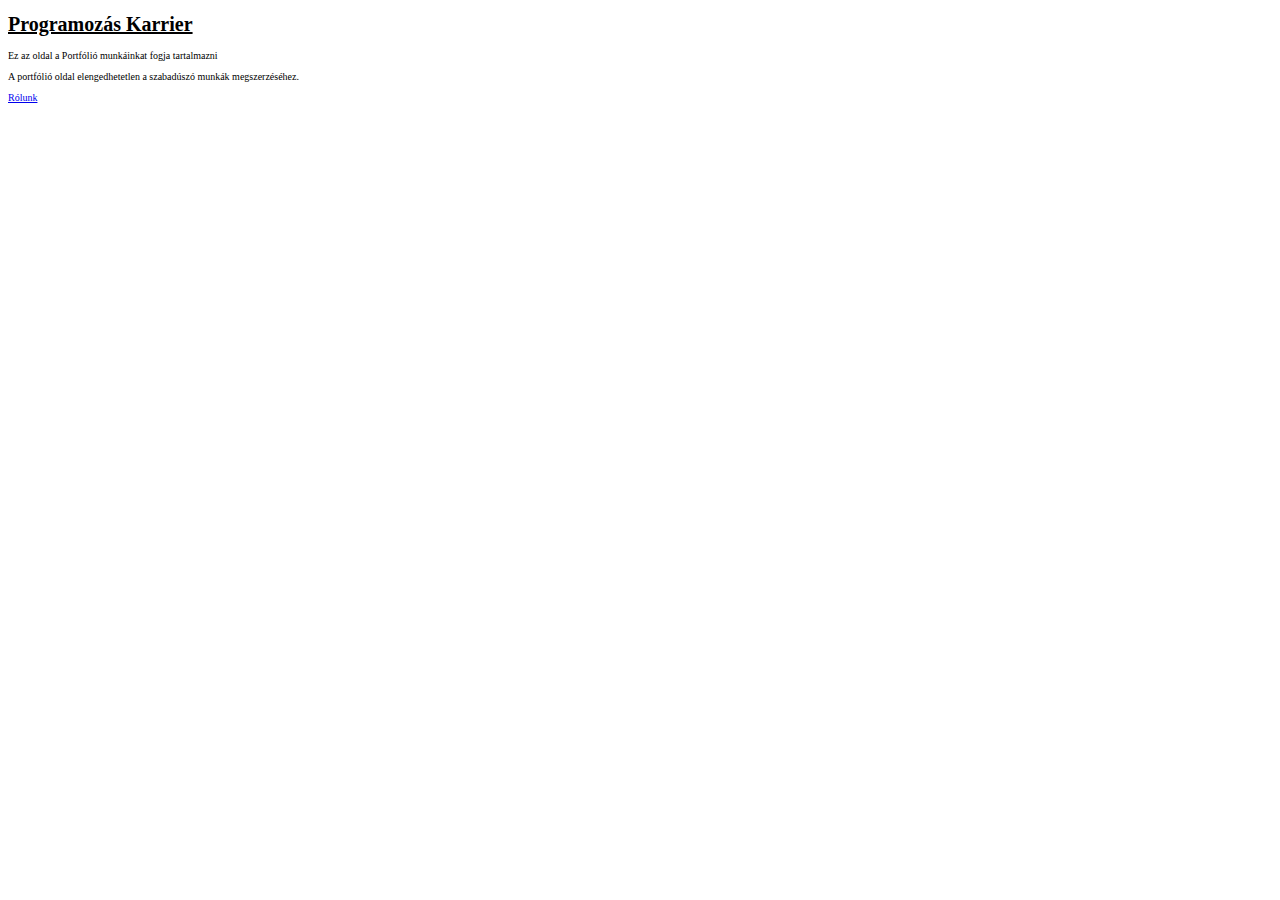
<file: index.html>
<!DOCTYPE html>
<html lang="en">
<head>
    <meta charset="UTF-8">
    <meta http-equiv="X-UA-Compatible" content="IE=edge">
    <meta name="viewport" content="width=device-width, initial-scale=1.0">
    <link rel="stylesheet" href="css/styles.css">
    <title>Portfólió Oldal</title>
</head>
<body>
    <h1>Programozás Karrier</h1>
    <p>Ez az oldal a Portfólió munkáinkat fogja tartalmazni</p>
<p>A portfólió oldal 
    elengedhetetlen a szabadúszó munkák 
    megszerzéséhez.
    <p><a href="about.html">Rólunk</a></p>
</p>
</body>
</html>
</file>
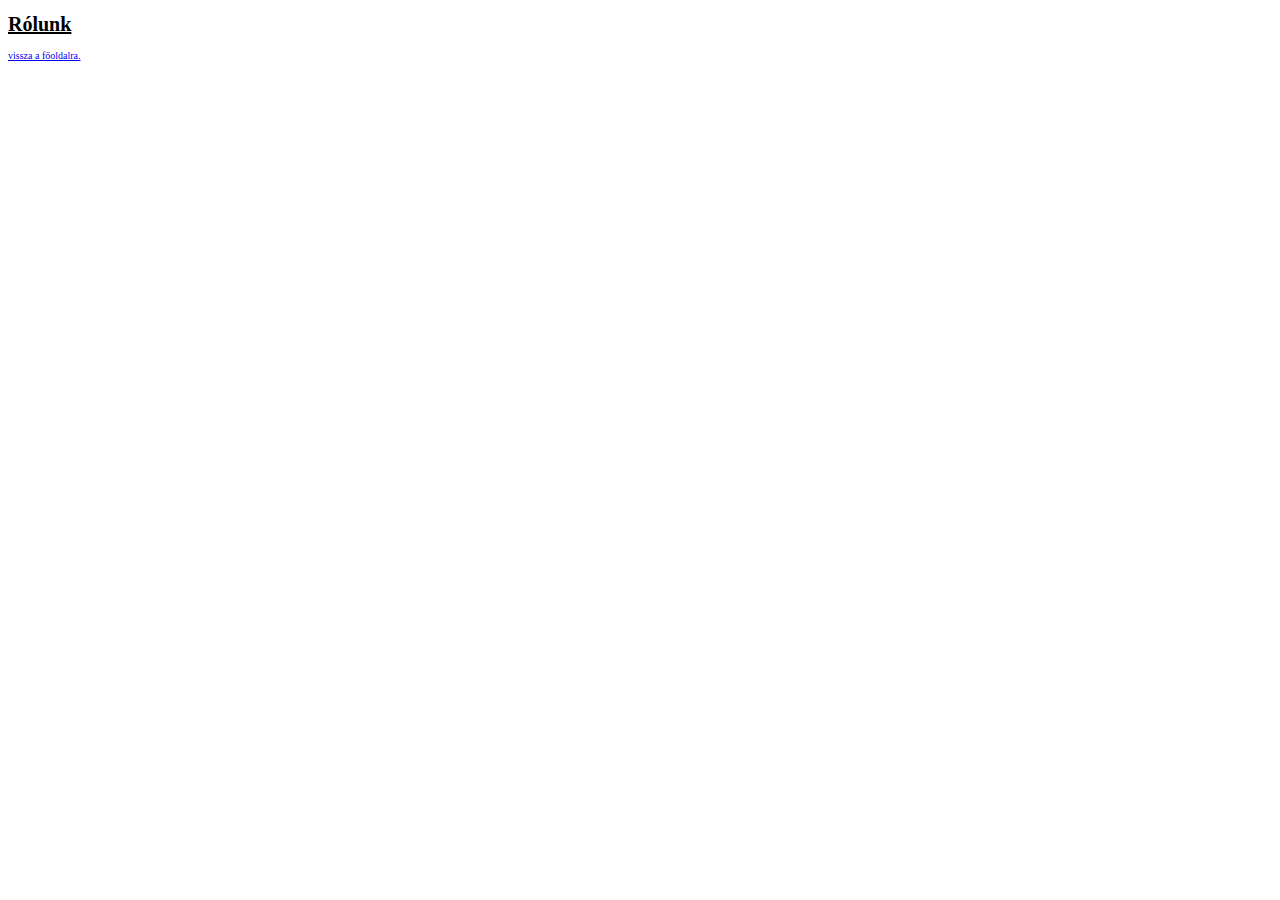
<file: about.html>
<!DOCTYPE html>
<html lang="en">
<head>
    <meta charset="UTF-8">
    <meta http-equiv="X-UA-Compatible" content="IE=edge">
    <meta name="viewport" content="width=device-width, initial-scale=1.0">
    <link rel="stylesheet" href="css/styles.css">
    <title>About us</title>
</head>
<body>
    <h1>Rólunk</h1>
    <p><a href="index.html">vissza  a főoldalra.</a></p>
</body>
</html>
</file>
<file: css/styles.css>
html {
    font-size: 10px;
}

h1{
    color: rgb(red);
    font-size: 4,8rem;
    text-decoration: underline;
}

p {
    font-size: 1,8rem;
}
</file>
